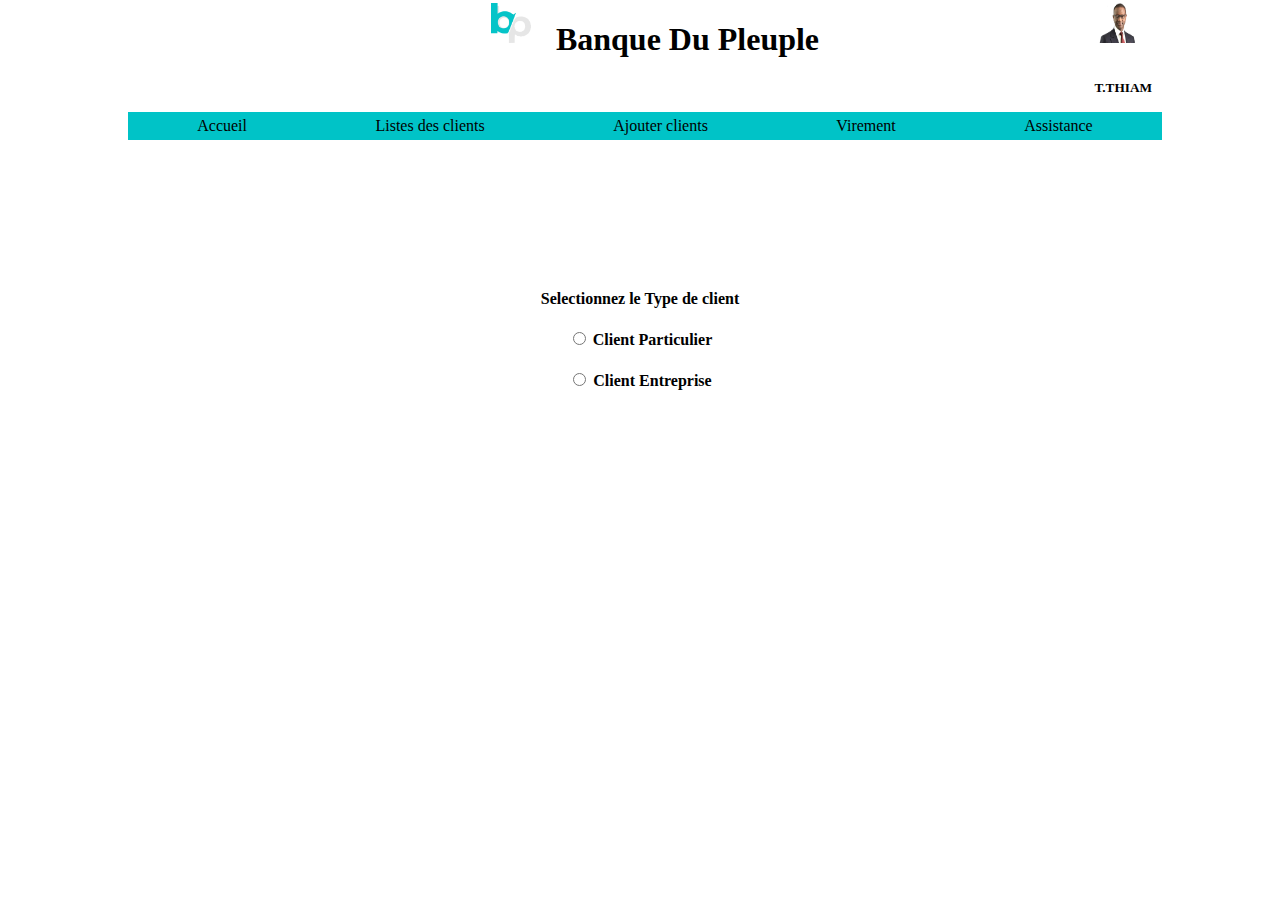
<file: Page Ouverture compte client/index.html>
<!DOCTYPE html>
<html lang="en">
<head>
    <meta charset="UTF-8">
    <meta name="viewport" content="width=device-width, initial-scale=1.0">
    <link rel="stylesheet" href="style.css">
    <title>Gestion clients</title>
</head>
<body>
    <header>
       <img src="images/bplogo.png" alt="" id="logo">
       <h1>Banque Du Pleuple</h1>
       <img src="images/TT.png" alt="" id="responsableCompte">  
    </header>
    <h5 id="TT">T.THIAM</h5>
    <nav>
        <ul>
            <li>Accueil</li>
            <li>Listes des clients</li>
            <li>Ajouter clients</li>
            <li>Virement</li>
            <li>Assistance</li>
        </ul>
    </nav>

    <article>
        <div class="form_choixTypeClient">
        <form class="hidden1" >
            <h4>Selectionnez le Type de client</h4>
           <h4> <input type="radio" name="typeClient" value="Particulier" id="Particulier" class="typeClient"/> Client Particulier <br></h4>
           <h4><input type="radio" name="typeClient" value="Entreprise" id="Entreprise" class="typeClient"/> Client Entreprise <br> </h4>
        </div>
        </form>
        <form id="form2" class="Particulier hidden clientParticulier">
            <h3>Salarier ou Non Salarier</h3>
                <div class="radios">
                    <input type="radio" name="type_client" value="Compte Courant" id="salarier" class="type_client"/> Client Salarier <br>
                    <input type="radio" name="type_client" value="Compte Epargne" id="non_salarier" class="type_client"/> Client non Salarier<br>
                    
                </div>
                <div class="hidden  non_salarier">
                    <h4>Formulaire Ajout Client Non Salarier</h4>
                    <input type="text" name="" placeholder="Nom Du client"> <br>
                    <input type="text" name="" placeholder="Prenom du client"> <br>
                    <input type="text" name="" placeholder="Adresse"> <br>
                    <input type="number" name="" placeholder="CNI" onblur="verifCNI(this)"> <br>
                    <input type="email" name="" placeholder="Email" onblur="verifMail(this)"> <br>
                    <input type="number" name="" placeholder="Telephone" onblur="verifTEL"> <br>
                </div>
                <div class="hidden  salarier">
                    <h4>Formulaire Ajout Client Salarier</h4>

                    <input type="text" name="" placeholder="Nom Du client"> <br>
                    <input type="text" name="" placeholder="Prenom du client"> <br>
                    <input type="text" name="" placeholder="Adresse"> <br>
                    <input type="number" name="" placeholder="CNI" onblur="verifCNI(this)"> <br>
                    <input type="email" name="" placeholder="Email" onblur="verifMail(this)"> <br>
                    <input type="number" name="" placeholder="Telephone" onblur="verifTEL"> <br>
                    <input type="number" name="" placeholder="Salaire"> <br>
                    <input type="text" name="" placeholder="Profession"> <br>
                    <h4>Information de l'employeur:</h4>
                    <input type="text" name="" placeholder="Nom Employeur"> <br>
                    <input type="text" name="" placeholder="Raison social" ><br>
                    <input type="text" name="" placeholder="Adresse employeur"><br>
                    <input type="number" name="" placeholder="CNI employeur"><br>
                </div>
                <div class="hidden compte_bloque">
                    <input type="date" name="" placeholder="Date de fin blocage"><br>
                </div>
                <input type="submit" class="button_valider" value="Creer le compte">
        </form>
        <form name="form3" class="Entreprise hidden ClientEntreprise">
            <h3>Formulaire Ajout Client Entreprise</h3>
                    <input type="text" name=""  placeholder="Nom Entreprise" class="champs_saisi"> <br>
                    <input type="text" name="" placeholder="Adresse" class="champs_saisi"> <br>    
                    <input type="text" name="" placeholder="Email" class="champs_saisi" onblur="verifMail(this)"> <br>
                    <span style="color: red;" id="erreurmail"> </span>
                    <input type="number" name="" placeholder="Registre de commerce"class="champs_saisi" > <br>
                    <input type="text" name="" placeholder="NINEA" class="champs_saisi"> <br>
                    <input type="number" name="" placeholder="Telephone" id="champs_saisi"> <br>
                    <input type="submit" class="button_valider" value="Creer le compte">
               
        </form>
        <p style="color: red;" id="erreur"></p>



    </article>






        <!--form action="page.php">
            <h3>Formulaire de création de compte</h3>
            <div>
                <h3>Type de compte</h3>
                <div >
                <input type="radio" name="typeCompte" value="Compte Courant" id="compte_courant" class="typeCompte"/> Compte Courant <br>
                <input type="radio" name="typeCompte" value="Compte Epargne" id="compte_epargne" class="typeCompte"/>  Compte Epargne <br>
                <input type="radio" name="typeCompte" value="Compte Bloque" id="compte_bloque" class="typeCompte"/> Compte Bloque<br>
                </div>
            <div class="champs">
                <input type="text" name=""  placeholder="Numero du compte" class="champs_saisi"> <br>
                <input type="text" name="" placeholder="Nom Du client" class="champs_saisi"> <br>
            
                <input type="text" name="" placeholder="Prenom du client" class="champs_saisi"> <br>
           
                <input type="text" name="" placeholder="Adresse" class="champs_saisi"> <br>
            
                <input type="number" name="" placeholder="CNI"class="champs_saisi" > <br>
           
                <input type="email" name="" placeholder="Email" class="champs_saisi"> <br>
                <input type="number" name="" placeholder="Telephone" id="champs_saisi"> <br>
            </div>
            </div>
            <div class="hidden compte_courant">
                <input type="number" name="" placeholder="Salaire" class="champs_saisi">
                <input type="text" name="" placeholder="Profession" class="champs_saisi">
                <h4>Information de l'employeur:</h4>
                <input type="text" name="" placeholder="Nom Employeur" class="champs_saisi">
                <input type="text" name="" placeholder="Raison social"class="champs_saisi" >
                <input type="text" name="" placeholder="Adresse employeur" class="champs_saisi">
                <input type="number" name="" placeholder="CNI employeur" class="champs_saisi">
            </div>
            <div class="hidden compte_bloque">
                <input type="date" name="" placeholder="Date de fin blocage" class="champs_saisi">
            </div>
            <input type="submit" value="Creer le compte">
            
        </form !-->
    
    <script type="text/javascript" src="fichier.js"></script>
</body>
</html>
</file>
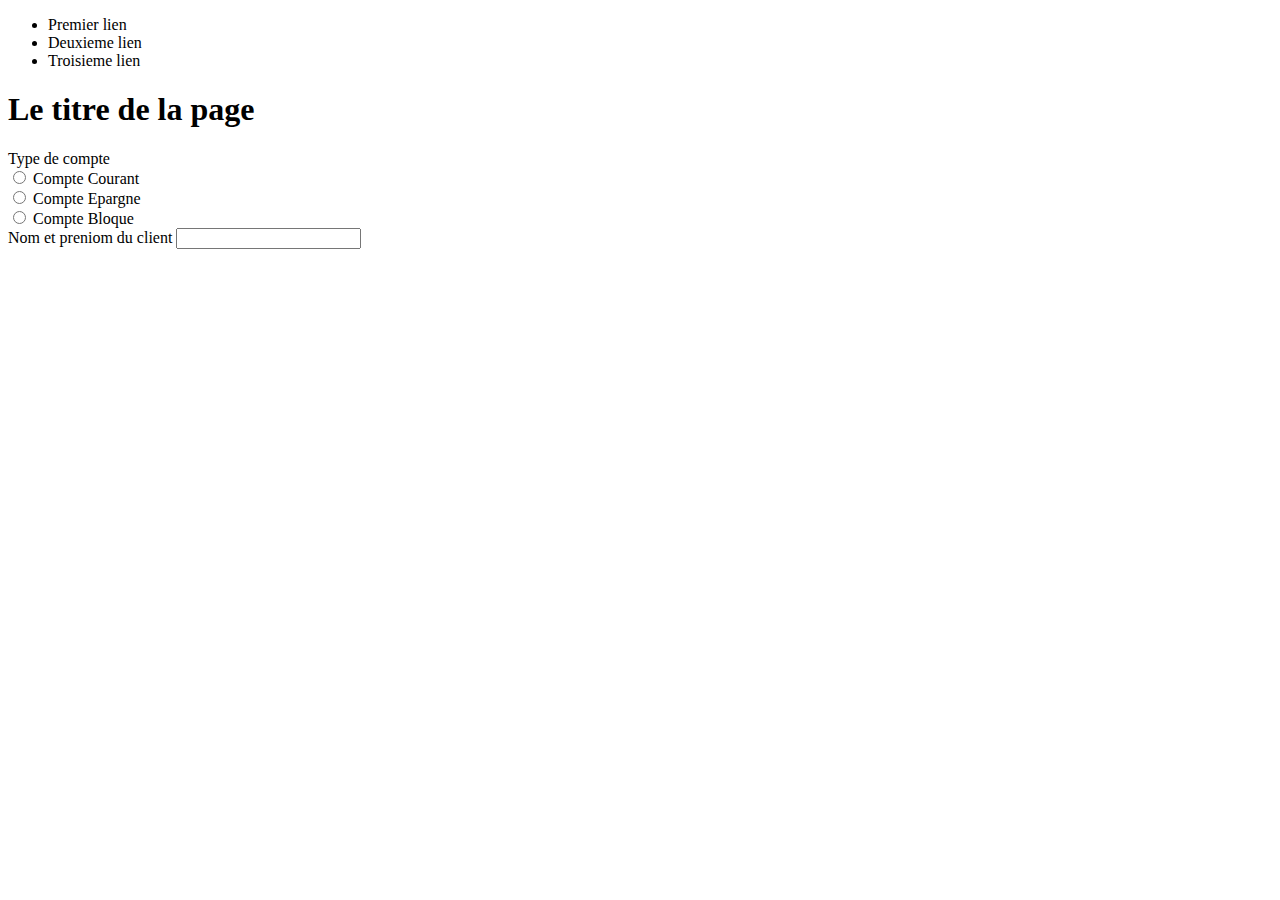
<file: exojs.html>
<!DOCTYPE html>
<html lang="en">
<head>
    <meta charset="UTF-8">
    <meta name="viewport" content="width=device-width, initial-scale=1.0">
    <link rel="stylesheet" href="https://stackpath.bootstrapcdn.com/bootstrap/4.5.0/css/bootstrap.min.css" integrity="sha384-9aIt2nRpC12Uk9gS9baDl411NQApFmC26EwAOH8WgZl5MYYxFfc+NcPb1dKGj7Sk" crossorigin="anonymous">
    <link rel="stylesheet" href="exojs.css" />
    <title>Document</title>
</head>
<body>

   <div class="container">
    <head>
        <nav>
            <ul>
                <li>Premier lien</li>
                <li>Deuxieme lien</li>
                <li>Troisieme lien</li>
            </ul>
        </nav>
    </head>
    <article>
        <h1>Le titre de la page</h1>
        <form>
            <div class="form-item">
                <label>Type de compte</label>
                <div class="form-group">
                <input type="radio" name="typeCompte" value="Compte Courant" id="compte_courant" class="typeCompte"/> Compte Courant <br>
                <input type="radio" name="typeCompte" value="Compte Epargne" id="compte_epargne" class="typeCompte"/>  Compte Epargne <br>
                <input type="radio" name="typeCompte" value="Compte Bloque" id="compte_bloque" class="typeCompte"/> Compte Bloque<br>
                </div>
            </div>
            <div class="form-group">
                <label>Nom et preniom du client</label>
            <input type="text" name=""  class="form-control">
            </div>

            <div class="form-group hidden compte_courant">
                <label>Frais carte bancaire compte courant</label>
            <input type="number" name=""  class="form-control">
            </div>

            <div class="form-group hidden compte_epargne">
                <label>Mesualite Epargne</label>
            <input type="number" name=""  class="form-control">
            </div>
            <div class="form-group hidden compte_epargne">
                <label>Mesualite Epargne</label>
            <input type="number" name=""  class="form-control">
            </div>

            <div class="form-group hidden compte_bloque">
                <label>Date de fin de blocage</label>
            <input type="date" name=""  class="form-control">
            </div>
            
        </form>
    </article>
   </div>
   <script
  src="https://code.jquery.com/jquery-3.5.1.min.js"
  integrity="sha256-9/aliU8dGd2tb6OSsuzixeV4y/faTqgFtohetphbbj0="
  crossorigin="anonymous"></script>
    <script type="text/javascript" src="exojs.js"></script>
</body>
</html>
</file>
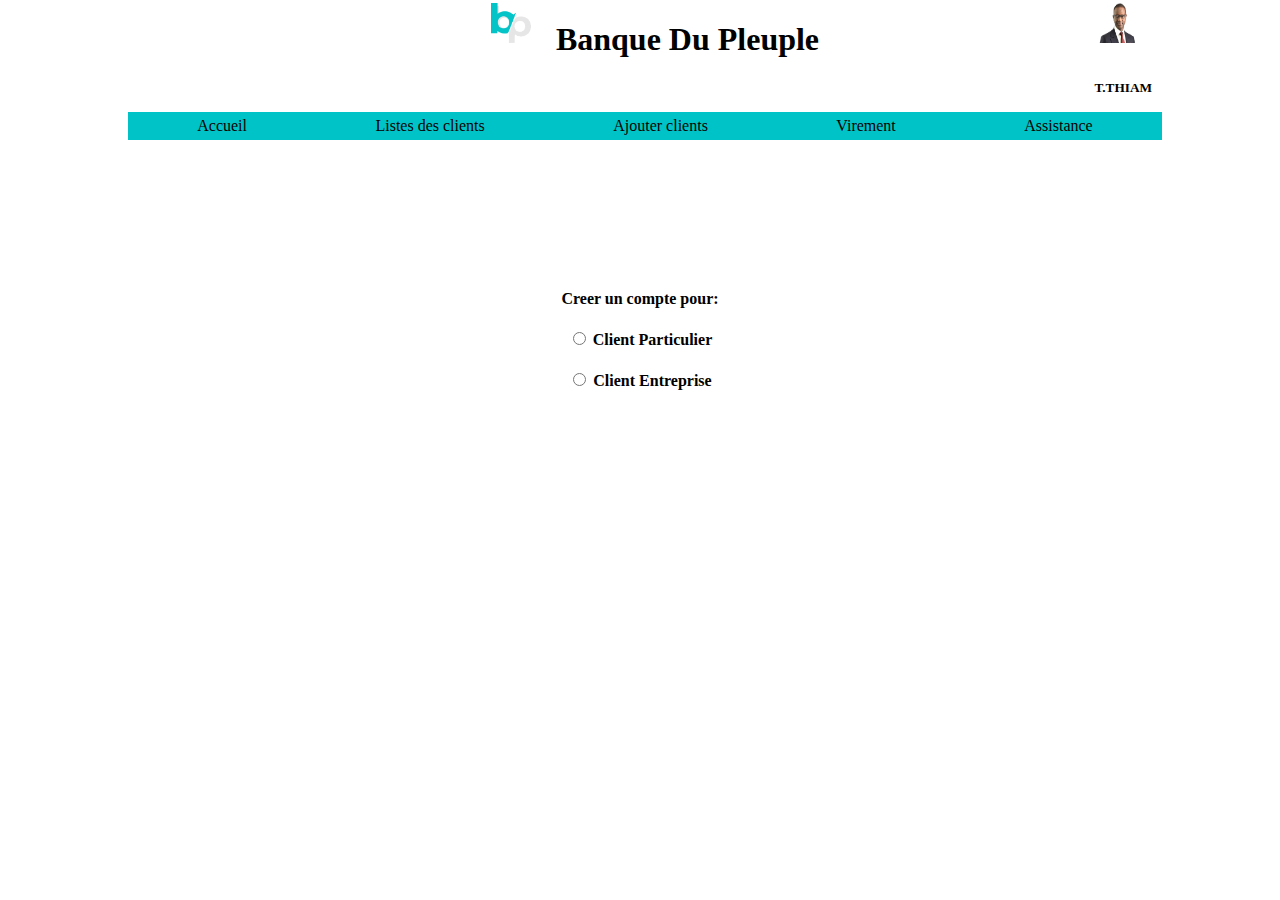
<file: Page Ouverture compte client/compte.html>
<!DOCTYPE html>
<html lang="en">
<head>
    <meta charset="UTF-8">
    <meta name="viewport" content="width=device-width, initial-scale=1.0">
    <link rel="stylesheet" href="style.css">
    <title>Compte</title>
</head>
<body>
    <header>
       <img src="images/bplogo.png" alt="" id="logo">
       <h1>Banque Du Pleuple</h1>
       <img src="images/TT.png" alt="" id="responsableCompte">  
    </header>
    <h5 id="TT">T.THIAM</h5>
    <nav>
        <ul>
            <li>Accueil</li>
            <li>Listes des clients</li>
            <li>Ajouter clients</li>
            <li>Virement</li>
            <li>Assistance</li>
        </ul>
    </nav>

    <article>
        <div class="form_choixTypeClient">
        <form class="hidden1" >
            <h4>Creer un compte pour:</h4>
           <h4> <input type="radio" name="typeClient" value="Particulier" id="Particulier" class="typeClient"/> Client Particulier <br></h4>
           <h4><input type="radio" name="typeClient" value="Entreprise" id="Entreprise" class="typeClient"/> Client Entreprise <br> </h4>
        </div>
        </form>
        <form id="form2" class="Particulier hidden clientParticulier">
            <h3>Type de compte</h3>
                <div class="radios">
                    <input type="radio" name="typeCompte" value="Compte Courant" id="compte_courant" class="typeCompte"/> Compte Courant <br>
                    <input type="radio" name="typeCompte" value="Compte Epargne" id="compte_epargne" class="typeCompte"/>  Compte Epargne <br>
                    <input type="radio" name="typeCompte" value="Compte Bloque" id="compte_bloque" class="typeCompte"/> Compte Bloque<br>
                </div>
                <div class="input_commun ">
                    <input type="text" name="" placeholder="Numero du compte"> <br>
                    <label for="etat">Selectionnez l'id du proprietaire du compte:</label>
                        <select name="id_client" id="id_client">
                        <option value=" ">id_client</option>
                        <option value="001245875">001245875</option>
                        <option value="0012458454">0012458454</option>
                        <option value="002154897">002154897</option>
                        </select>
                </div>
                <div class="hidden compte_courant">
                    <input type="number" name="" placeholder="Agios"> <br> 
                </div>
                <div class="hidden compte_bloque">
                    <input type="number" name="" placeholder="Frais d'Ouverture"> <br>
                    <input type="date" name="" placeholder="Date de fin blocage"><br>
                </div>
                <div class="hidden compte_epargne">
                    <input type="number" name="" placeholder="Frais d'Ouverture"> <br>
                    <label for="etat">Choix Etat Compte</label>
                        <select name="etat" id="etat">
                        <option value="Actif">Actif</option>
                        <option value="Bloque">Bloqué</option>
                        </select>
                </div>
                <input type="submit" class="button_valider" value="Creer le compte">
        </form>
        <form name="form3" class="Entreprise hidden ClientEntreprise">
            <h3>Type de compte</h3>
                <div class="radios">
                    <input type="radio" name="typeCompte" value="Compte Courant" id="compte_courant" class="typeCompte"/> Compte Courant <br>
                    <input type="radio" name="typeCompte" value="Compte Epargne" id="compte_epargne" class="typeCompte"/>  Compte Epargne <br>
                    <input type="radio" name="typeCompte" value="Compte Bloque" id="compte_bloque" class="typeCompte"/> Compte Bloque<br>
                </div>
                <div class="input_commun ">
                    <label for="etat">Selectionnez l'id du proprietaire du compte:</label>
                        <select name="id_entreprise" id="id_entreprise">
                        <option value=" "> id_entreprise</option>
                        <option value="001245875">001245875</option>
                        <option value="0012458454">0012458454</option>
                        <option value="002154897">002154897</option>
                        </select>
                </div>
                <div class="hidden compte_courant">
                    <input type="number" name="" placeholder="Agios"> <br> 
                </div>
                <div class="hidden compte_bloque">
                    <input type="number" name="" placeholder="Frais d'Ouverture"> <br>
                    <input type="date" name="" placeholder="Date de fin blocage"><br>
                </div>
                <div class="hidden compte_epargne">
                    <input type="number" name="" placeholder="Frais d'Ouverture"> <br>
                    <label for="etat">Choix Etat Compte</label>
                        <select name="etat" id="etat">
                        <option value="Etat Compte"> Etat Compte</option>
                        <option value="Actif">Actif</option>
                        <option value="Bloque">Bloqué</option>
                        </select>
                </div>
                <input type="submit" class="button_valider" value="Creer le compte">
        </form>
        <p style="color: red;" id="erreur"></p>



    </article>





    
    <script type="text/javascript" src="fichier.js"></script>
</body>
</html>
</file>
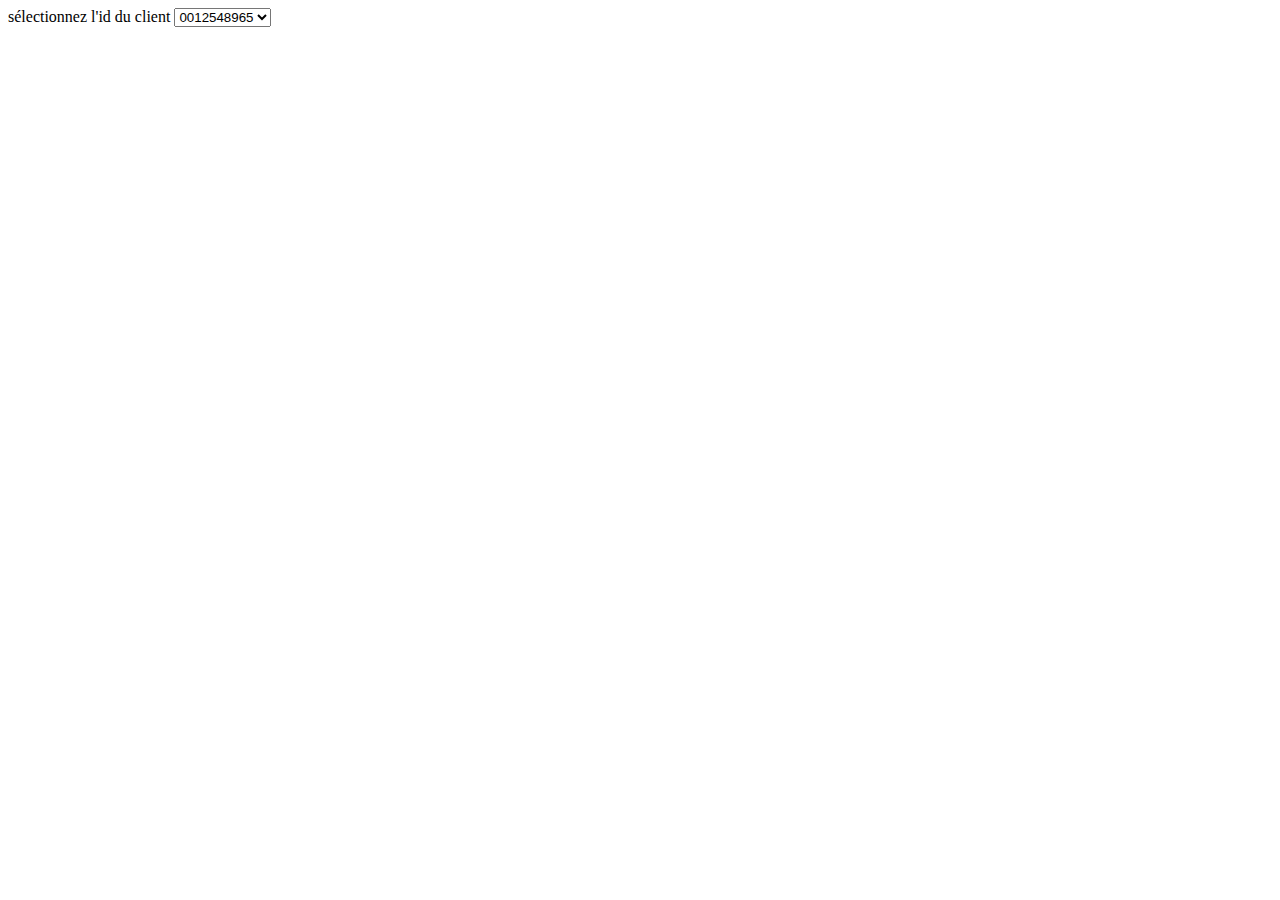
<file: Page Ouverture compte client/test.html>
<!DOCTYPE html>
<html lang="en">
<head>
    <meta charset="UTF-8">
    <meta name="viewport" content="width=device-width, initial-scale=1.0">
    <title>Document</title>
</head>
<body>
<libellé>sélectionnez l'id du client</libellé>
<select type="select">
    <option valeur="id_client">0012548965</option>
    <option valeur="id_client">0014589545</option>
    <option valeur="id_client">0011221545</option>
    <option valeur="id_client">0012156894</option>                                          
</select>
</body>
</html>
</file>
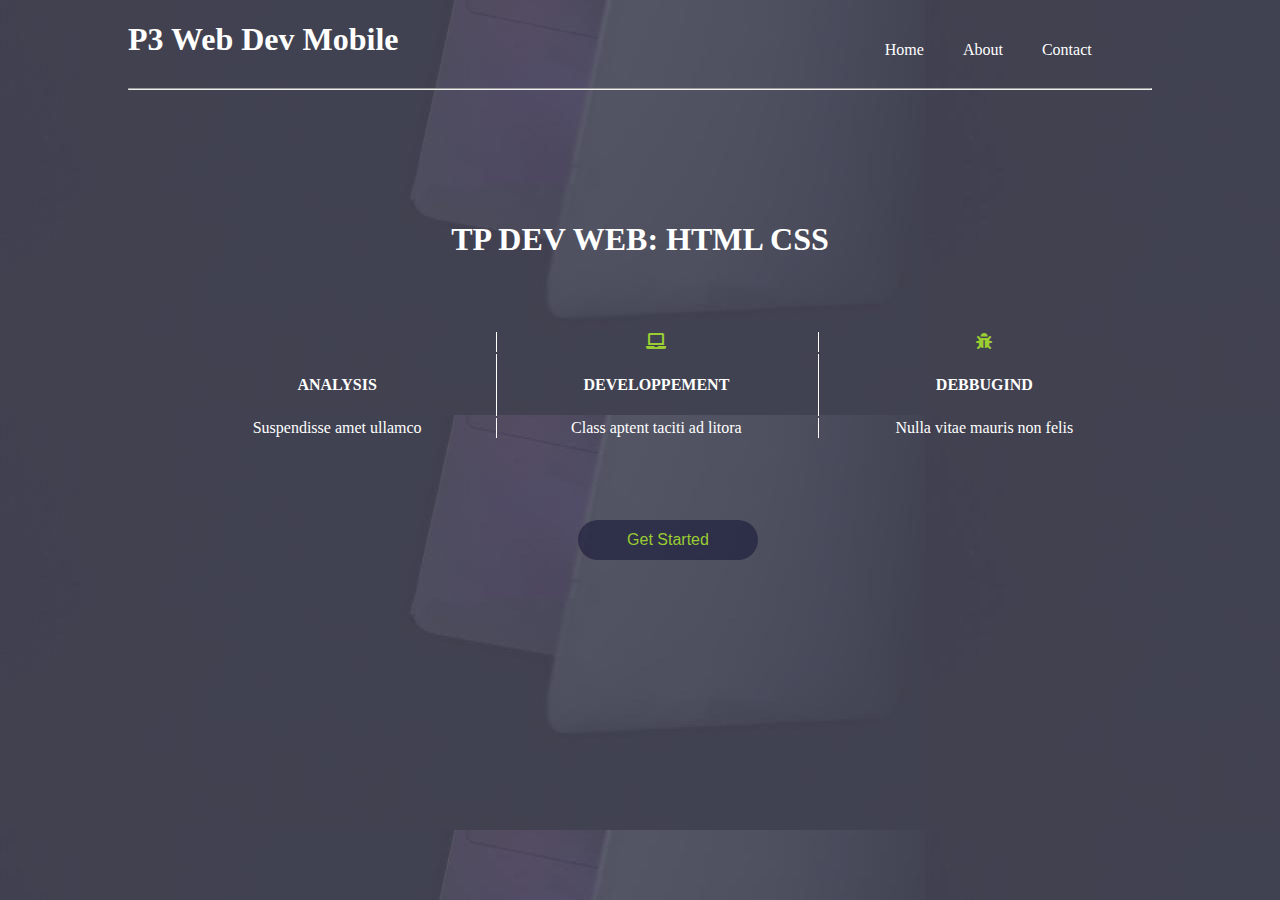
<file: Tp Maquette/maquette.html>
<!DOCTYPE html>
<html lang="en">
<head>
    <meta charset="UTF-8">
    <meta name="viewport" content="width=device-width, initial-scale=1.0">
    <link rel="stylesheet" href="Style.css">
    <link href="fontawesome/css/all.css" rel="stylesheet">
    <title>Maquette</title>
</head>
<body>
    <header>
        <h1>P3 Web Dev Mobile</h1>
        <nav>
            <ul>
                <li>Home</li>
                <li>About</li>
                <li>Contact</li>
            </ul>
        </nav>
    </header>
  
    <hr>
    <article>
        <h1>TP DEV WEB: HTML CSS</h1>
        <div class="container"> 
            <table>
                <tr class="icone">
                    <td><i class="fal fa-align-justify"></i></td>
                    <td id="trait"><i class="fas fa-laptop"></i></td>
                    <td id="trait"><i class="fas fa-bug"></i></td>
                </tr>
                <tr>
                    <td><h4>ANALYSIS</h4></td>
                    <td id="trait"><h4>DEVELOPPEMENT</h34</td>
                    <td id="trait"><h4>DEBBUGIND</h4></td>
                </tr>
                <tr>
                    <td>Suspendisse amet ullamco</td>
                    <td id="trait">Class aptent taciti ad litora</td>
                    <td id="trait">Nulla vitae mauris non felis</td>
                </tr>
            </table>
        </div>
        <button>Get Started</button>
        
    </article>

</body>
</html>
 <!--div class="container">
            <section>
                <i class="fas fa-bug"></i>
                <h3>Analysis</h3>
                <p> Nula noêd fegy doy</p>
            </section>
            <section>
                <i class="fas fa-laptop"></i>
                <h3>Developpement</h3>
                <p>hiye crde klif</p>
            </section>
            <section>
                <i class="fas fa-bug"></i>
                <h3>Debbuging</h3>
                <p>discr srfy fture</p>
            </section>

        </div!-->
</file>
<file: Page Ouverture compte client/style.css>
body{
    margin: 0 auto;
    width: 1024px;
    
}

header{
    display: flex;
    justify-content: space-around;
    
}
#TT{
    text-align: right;
    margin: 0;
}
header h1 { 
    margin-right: 255px;
}

#logo{
    margin-left: 350px;
  
}
ul{
    display: flex;
    justify-content: space-around;
    width: 100%;
    padding: 5px;
    background-color: #00C3C7;
   

}

header img{
    width: 40px;
    height: 40px;
    margin-top: 3px;
   
}
nav li {
    display: inline;

    
}

.form_choixTypeClient{
    text-align: center;
    margin-top: 150px;
}

.hidden{
    display: none;
}


/* styliser le formulaire client entreprise:
*/
.Entreprise input[type=text], .Entreprise input[type=email], .Entreprise input[type=number]{

    margin-bottom: 5px;
    padding: 7px;
    display: block;
    border-radius: 5px;
    width: 900px;
}
.ClientEntreprise{
    margin: 60px;
}
.ClientEntreprise input[type=submit]{
    border-radius: 10px;
    padding: 8px;
    background-color: #00C3C7;
}

/* styliser le formulaire client particulier
*/
.Particulier input[type=text], input[type=email], input[type=number], input[type=date] {
    margin-bottom: 5px;
    padding: 7px;
    display: block;
    border-radius: 5px;
    width: 900px;
    
}
.Particulier input[type=submit]{
    border-radius: 10px;
    padding: 8px;
    background-color: #00C3C7;

}
.Particulier{
    margin: 60px;;
}
.radios{
    display: flex;
    
}






/*form {
    background-color:#FAFAFA;
    padding-top:10px;
    width:550px;
    height: 100%;
    margin: 0 auto;
    padding-bottom: 20px;
    }
article div {
    padding:10px;
    margin-bottom:5px;
}
input {
    border:1px solid black;
    background-color:#A6BEDE;
    width: 500px;
    padding: 5px;
    margin: 5px;
    
   
    
    }
   input[type=radio] {
    margin-right:20px;
    background-color:transparent;
    border:none;
    display: inline;
    
   }*/
</file>
<file: exojs.css>
.hidden{
    display: none;
}
</file>
<file: Tp Maquette/Style.css>
body{
    margin: 0 auto;
    width: 1024px;
    color: white;
    background-image: url("images/imagefond.jpg");

}
header{
    display: flex;
    
}

header h1{
    flex: 0 0 70%;
    max-width: 70%;
}
header nav{
    flex: 0 0 30%;
    max-width: 30%;
    margin-top: 25px;

}
nav li {
    display: inline;
    
}
ul :first-child{
    margin-right: 35px;
}
ul :last-child{
    margin-left: 35px;
}
article h1{
    text-align: center;
    padding-top: 110px;
    padding-bottom: 50px;

}
.container{
    display: flex;
    flex-direction: column;
    justify-content: center;
    margin-left: 50px;
    text-align: center;

   

}
button {
    border-color: lawngreen;
    border: none;
    color: white;
    text-align: center;
    text-decoration: none;
    display: inline-block;
    font-size: 16px;
    margin: 80px 450px;
    border-radius: 35px;
    width: 180px;
    height: 40px;
    background-color: rgba(12, 12, 48, 0.493);

    color: yellowgreen;
    border-color: yellowgreen;

  }
#trait{
    
    border-left: 1px white solid;

  }
.icone{
    color: yellowgreen;
}
</file>
